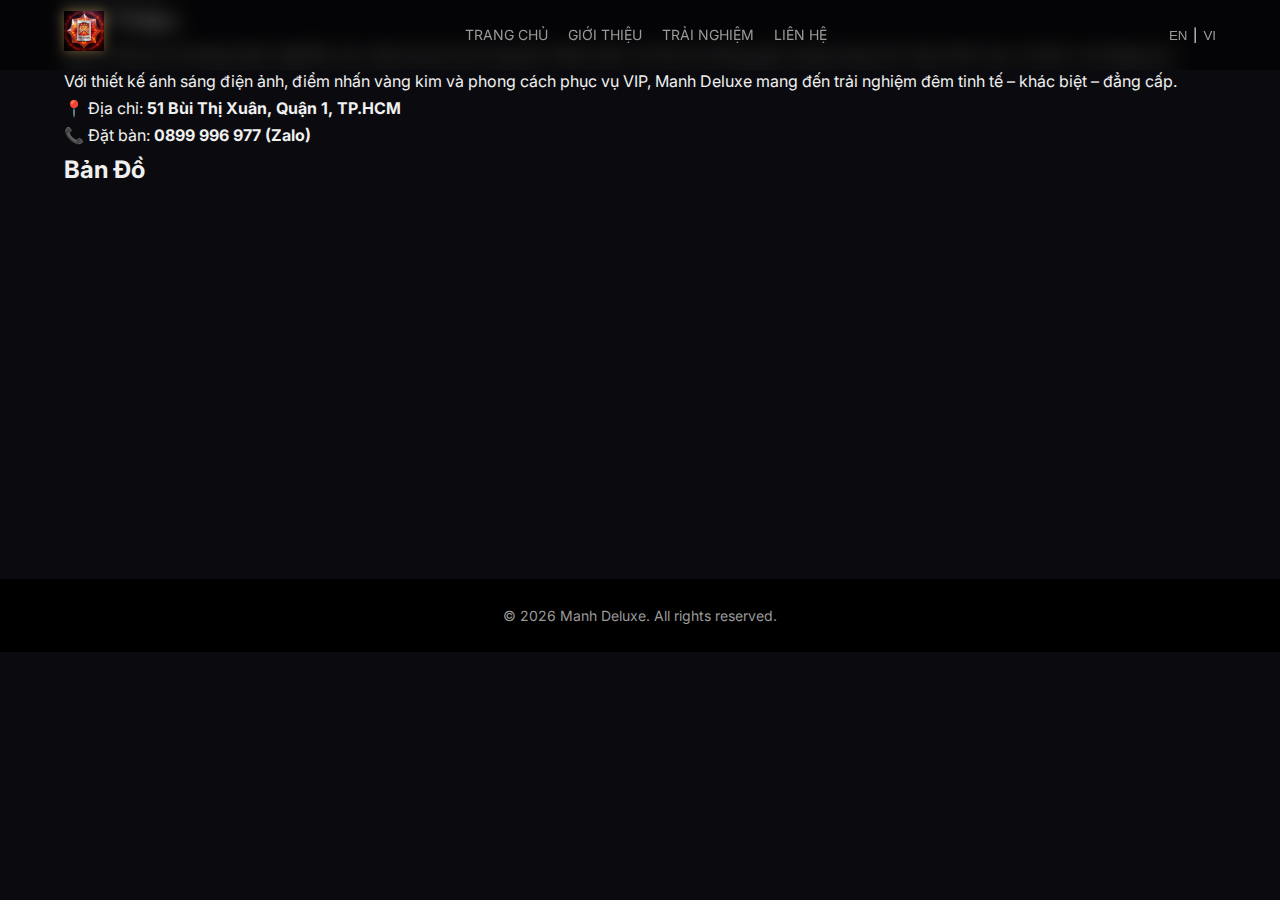
<file: about.html>
<!DOCTYPE html>
<html lang="vi">
<head>
  <meta charset="UTF-8">
  <meta name="viewport" content="width=device-width, initial-scale=1.0">
  <title>Giới Thiệu | Manh Deluxe</title>

  <link href="https://fonts.googleapis.com/css2?family=Playfair+Display:wght@500;700&family=Inter:wght@300;400;500&display=swap" rel="stylesheet">
  <link rel="stylesheet" href="css/style.css">
</head>
<body>

<header class="header">
  <div class="container header-inner">
    <div class="logo">
      <a href="index.html">
        <img src="assets/logo.jpg" alt="Manh Deluxe Logo">
      </a>
    </div>

    <nav class="nav">
      <a href="index.html">Trang Chủ</a>
      <a href="about.html" class="active">Giới Thiệu</a>
      <a href="index.html#experience">Trải Nghiệm</a>
      <a href="index.html#contact">Liên Hệ</a>
    </nav>

    <div class="lang-switch">
      <button>EN</button>
      <span>|</span>
      <button>VI</button>
    </div>
  </div>
</header>

<section class="section dark">
  <div class="container narrow">
    <h2 class="section-title">Giới Thiệu</h2>

    <p class="section-text">
      Manh Deluxe là thương hiệu nightlife cao cấp tọa lạc tại trung tâm thành phố,
      nơi hội tụ không gian sang trọng, âm nhạc đỉnh cao và dịch vụ thượng lưu.
    </p>

    <p class="section-text">
      Với thiết kế ánh sáng điện ảnh, điểm nhấn vàng kim và phong cách phục vụ VIP,
      Manh Deluxe mang đến trải nghiệm đêm tinh tế – khác biệt – đẳng cấp.
    </p>

    <p class="section-text">
      📍 Địa chỉ: <strong>51 Bùi Thị Xuân, Quận 1, TP.HCM</strong><br>
      📞 Đặt bàn: <strong>0899 996 977 (Zalo)</strong>
    </p>
  </div>
</section>

<section class="section">
  <div class="container">
    <h2 class="section-title">Bản Đồ</h2>

    <div class="map-box">
      <iframe
        src="https://www.google.com/maps?q=51%20Bùi%20Thị%20Xuân&output=embed"
        width="100%"
        height="380"
        style="border:0;"
        allowfullscreen=""
        loading="lazy">
      </iframe>
    </div>
  </div>
</section>

<footer class="footer">
  <p>© 2026 Manh Deluxe. All rights reserved.</p>
</footer>

</body>
</html>
</file>
<file: css/style.css>
/* ===== RESET ===== */
* {
  margin: 0;
  padding: 0;
  box-sizing: border-box;
}

/* ===== VARIABLES ===== */
:root {
  --dark: #0b0b0f;
  --dark-light: #14141c;
  --gold: #c9a24d;
  --text-main: #f0f0f0;
  --text-muted: #9a9a9a;
}

/* ===== GLOBAL ===== */
body {
  font-family: 'Inter', sans-serif;
  background: var(--dark);
  color: var(--text-main);
  line-height: 1.7;
}

a {
  text-decoration: none;
  color: inherit;
}

.container {
  width: 90%;
  max-width: 1200px;
  margin: auto;
}

/* ===== HEADER ===== */
.header {
  position: fixed;
  top: 0;
  width: 100%;
  background: rgba(0,0,0,0.6);
  backdrop-filter: blur(10px);
  z-index: 1000;
}

.header-inner {
  height: 70px;
  display: flex;
  align-items: center;
  justify-content: space-between;
  position: relative;
}

/* ===== LOGO ===== */
.logo img {
  height: 40px;
  filter: drop-shadow(0 0 6px rgba(201,162,77,0.5));
}

/* ===== NAV ===== */
.nav {
  display: flex;
  align-items: center;
}

.nav a {
  margin-left: 20px;
  font-size: 14px;
  text-transform: uppercase;
  color: var(--text-muted);
  transition: color 0.3s;
}

.nav a:hover {
  color: var(--gold);
}

/* ===== LANGUAGE SWITCH ===== */
.lang-switch {
  display: flex;
  align-items: center;
  gap: 6px;
  font-size: 13px;
}

.lang-switch button {
  background: none;
  border: none;
  color: var(--text-muted);
  cursor: pointer;
}

.lang-switch button:hover {
  color: var(--gold);
}

/* ===== HERO ===== */
.hero {
  height: 100vh;
  background: url("https://images.unsplash.com/photo-1507874457470-272b3c8d8ee2") center/cover no-repeat;
  position: relative;
  display: flex;
  align-items: center;
  justify-content: center;
  padding-top: 70px;
}

.hero-overlay {
  position: absolute;
  inset: 0;
  background: rgba(0,0,0,0.65);
}

.hero-content {
  position: relative;
  text-align: center;
  padding: 0 20px;
}

.hero h1 {
  font-family: 'Playfair Display', serif;
  font-size: clamp(36px, 6vw, 64px);
  margin-bottom: 20px;
}

.hero h1 span {
  color: var(--gold);
}

.hero p {
  color: var(--text-muted);
  margin-bottom: 30px;
}

/* ===== BUTTON ===== */
.btn-primary {
  display: inline-block;
  padding: 14px 34px;
  background: var(--gold);
  color: #000;
  font-weight: 500;
}

/* ===== FOOTER ===== */
.footer {
  background: #000;
  padding: 25px;
  text-align: center;
  font-size: 14px;
  color: var(--text-muted);
}

/* ===== MOBILE MENU ===== */
.menu-toggle {
  display: none;
  font-size: 26px;
  color: #d4af37;
  cursor: pointer;
}

/* ===== MOBILE ===== */
@media (max-width: 768px) {

  .logo img {
    height: 34px;
  }

  .menu-toggle {
    display: block;
    position: absolute;
    right: 20px;
    top: 50%;
    transform: translateY(-50%);
    z-index: 1001;
  }

  .nav {
    position: absolute;
    top: 100%;
    left: 0;
    width: 100%;
    background: rgba(0,0,0,0.95);
    flex-direction: column;
    text-align: center;
    display: none;
    padding: 20px 0;
  }

  .nav a {
    padding: 14px 0;
    font-size: 18px;
    margin: 0;
  }

  .nav.active {
    display: flex;
  }
}
</file>
